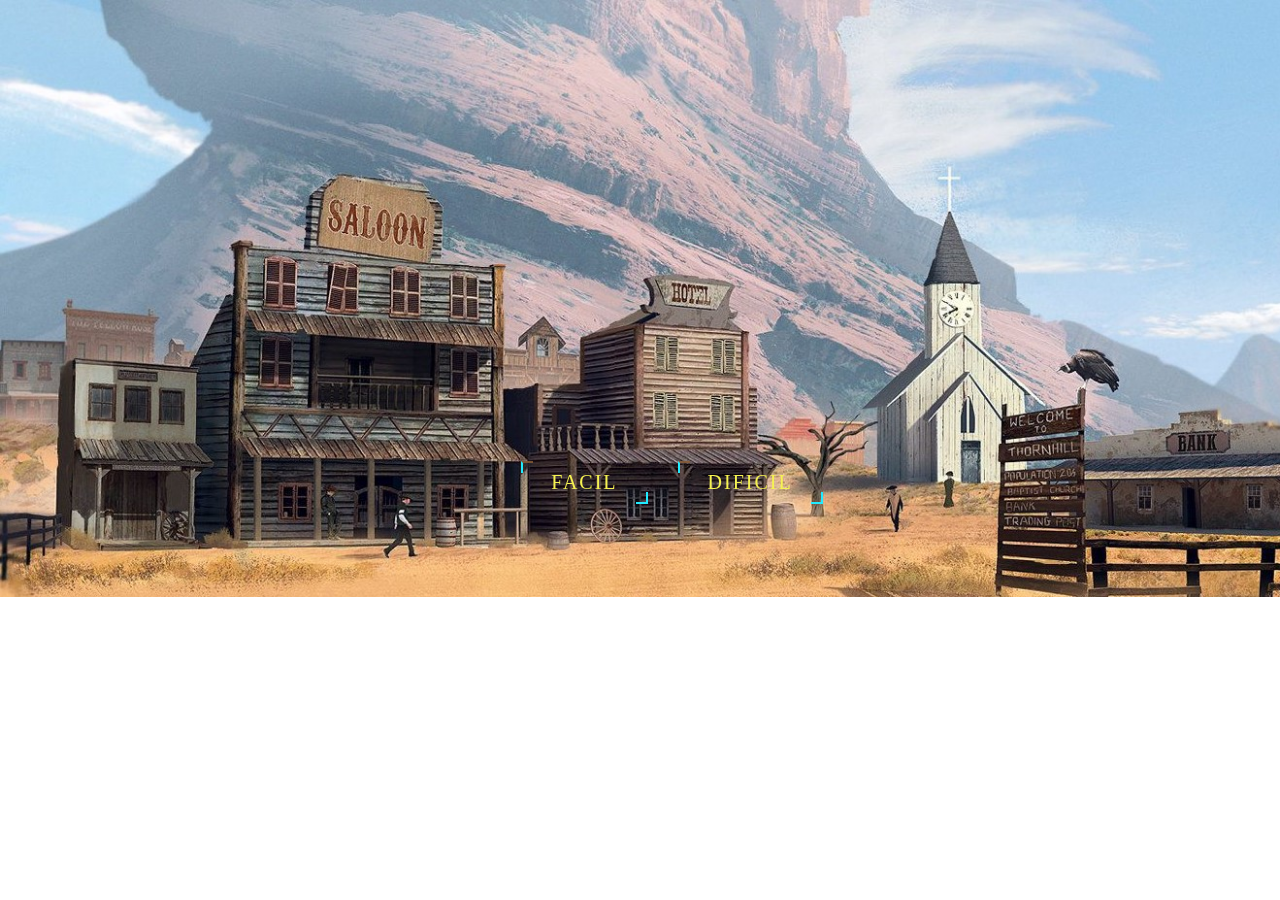
<file: PIA_GW/Dificultad.html>
<!DOCTYPE html>
<html lang="en">
  <head>
    <meta charset="UTF-8" />
    <meta http-equiv="X-UA-Compatible" content="IE=edge" />
    <meta name="viewport" content="width=device-width, initial-scale=1.0" />
    <title>PIA</title>
    
     <link rel="stylesheet" href="./menu.css">
     
  </head>

    <body>
        <div >


        <div id="mainNav" class ="menu_bot">
            <nav class="main-nav">
                <ul class ="main-nav-list">
                    
                    <li class="main-nav-item">
                        <a class="main-nav-link" href="./models/Start.html">
                            Facil
                        </a>

                    </li>
                </br> </br>
                <li  class="main-nav-item">
                        <a class="main-nav-link" href="./models/StartDificil.html">
                            Dificil
                        </a>
                    
                    </li>
                </br>
            </br>
                </ul>
            </nav>
        </div

    </div>
    </body>
</file>
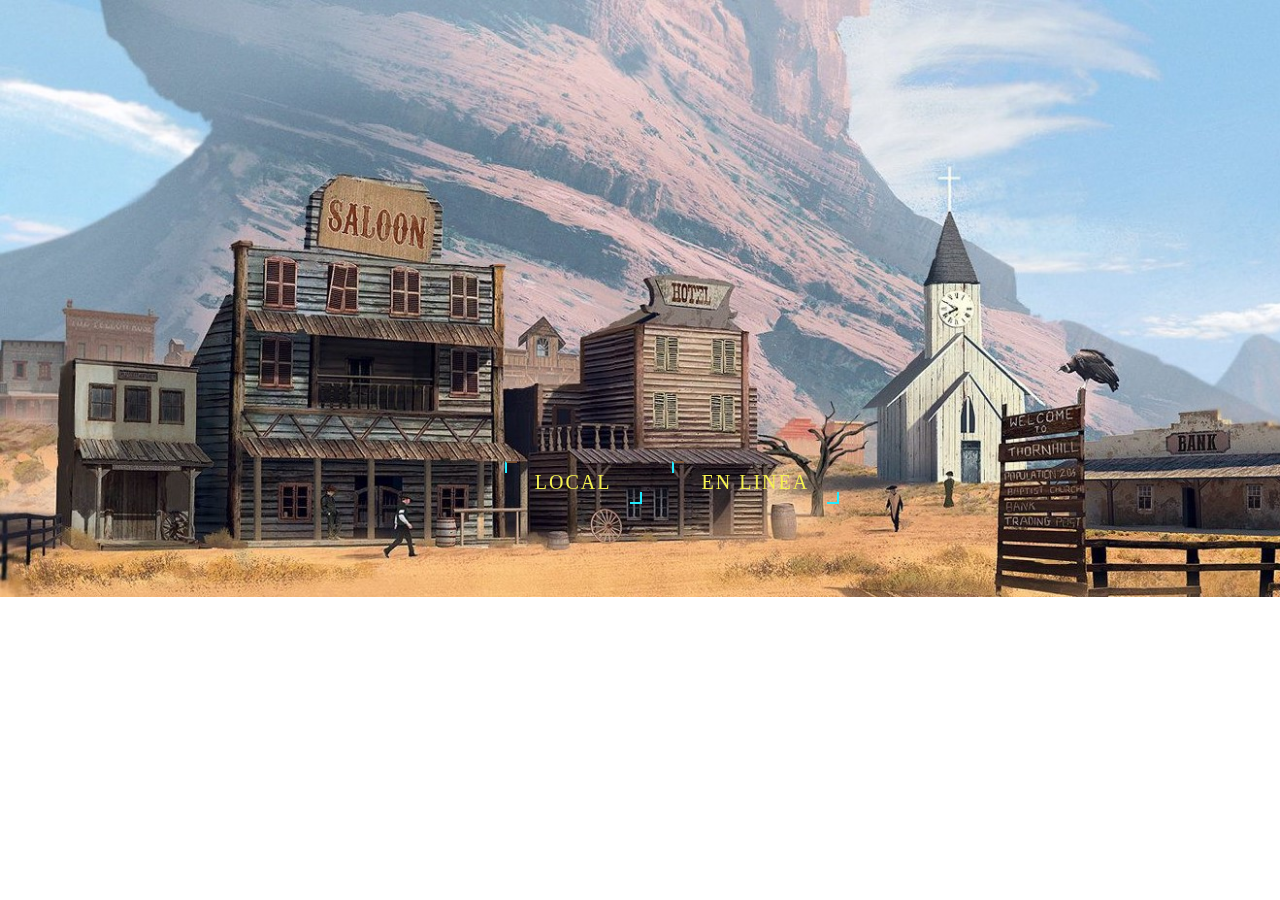
<file: PIA_GW/Multijugador.html>
<!DOCTYPE html>
<html lang="en">
  <head>
    <meta charset="UTF-8" />
    <meta http-equiv="X-UA-Compatible" content="IE=edge" />
    <meta name="viewport" content="width=device-width, initial-scale=1.0" />
    <title>PIA</title>
    
     <link rel="stylesheet" href="./menu.css">
     
  </head>

    <body>
        <div >


        <div id="mainNav" class ="menu_bot">
            <nav class="main-nav">
                <ul class ="main-nav-list">
                    
                    <li class="main-nav-item">
                        <a class="main-nav-link" href="./models/Local.html">
                            Local
                        </a>

                    </li>
                </br> </br>
                <li  class="main-nav-item">
                        <a class="main-nav-link" href="./models/En Linea.html">
                            En Linea
                        </a>
                    
                    </li>
                </br>
            </br>
                </ul>
            </nav>
        </div

    </div>
    </body>
</file>
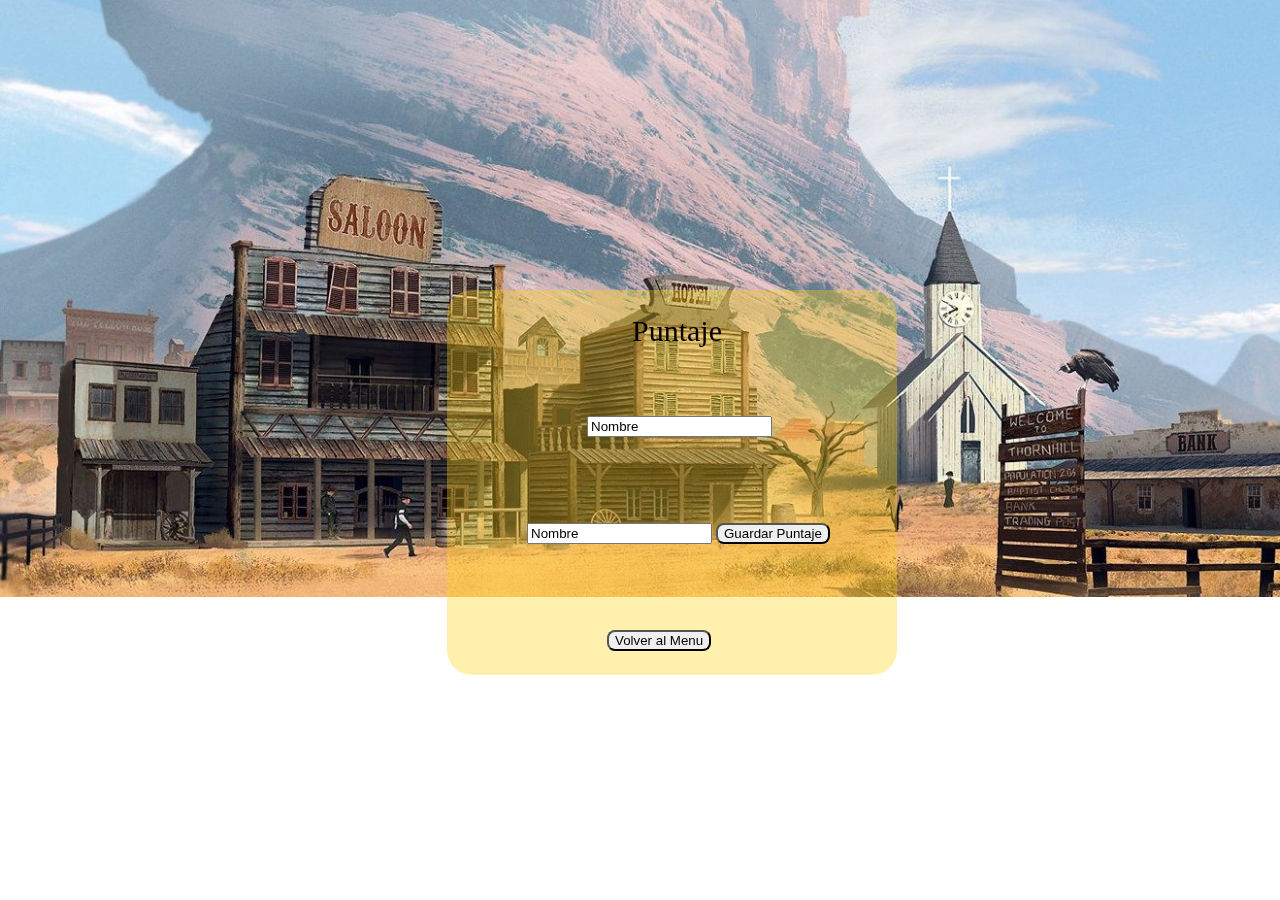
<file: PIA_GW/Puntaje.html>
<!DOCTYPE html>
<html lang="en">
  <head>
    <meta charset="UTF-8" />
    <meta http-equiv="X-UA-Compatible" content="IE=edge" />
    <meta name="viewport" content="width=device-width, initial-scale=1.0" />
    <title>PIA</title>
    
     <link rel="stylesheet" href="./Puntajes.css">
     
  </head>

    <body>
        <div id="mainNav" class ="menu_bot">
            <div id="Puntajes">
                <a id="titulo">Puntaje</a>
                <br>
                <br>
                <input id="puntaje" type="text" value="Nombre">
                <br>
                <br>
                <br>
                <form id="guardar" action="./index.html">
                   
                    <input type="text" value="Nombre">
                    <button type="submit "class="button button3">Guardar Puntaje</button>
                </form>
                <br>
                <br>
                <form id="btnVolver" action="./index.html">
                    <button type="submit "class="button button3">Volver al Menu</button>
                </form>
                


            </div>
        </div>

    </body>
</file>
<file: PIA_GW/menu.css>
.menu_bot{
    background-image: url(img/back-menu.jpg);
    background-position: absolute;
    background-repeat: no-repeat;
    position:fixed;
    top:0;
    left:0;
    height:100vh;
    width: 100vw;
    display:grid;
    place-items:center;
    padding:2rem;
    z-index:10;
    visibility:visible;
    opacity: 1;
   /* background-image: linear-gradient(to right bottom,#FE2,#4400AB);*/
  background-size: contain;
}

.main-nav-list{

        margin:0;
        padding:0;
        list-style:none;
        display: flex;
        align-items: center;

}
.main-nav-item{

    text-align:center;
    opacity: 1;
    

}
.main-nav-item:last-child{

    margin-bottom:32px;

}

.main-nav-link{

    background-image: url(img/letrero.png);
    text-align: center;
    display: flex;
    align-items: center;
    

    position: relative;
    padding: 10px 30px;
    margin:0 15px;
    color: #f5f252;
    text-decoration: none;
    text-transform: uppercase;
    letter-spacing: 2px;
    font-size: 20px;
    transition: 0.3s;
    overflow: hidden;

}
.main-nav-link:hover{

    background:#8484849a;
    color:rgb(203, 203, 203);
    box-shadow: 0 0 100px #b72c1a;
    transition-delay: 0.5s;


}

.main-nav-link:before{
    content: '';
    position: absolute;
    top:0;
    left:0;
    width:10px;
    height:10px;
    border-top:2px solid #855a35d8;
    border-left:2px solid #21ebff;
    transition: 0.5;
    transition-delay: 0.5s;

}
.main-nav-link:hover:before{

    width:97%;
    height: 95%;

}
.main-nav-link:after{

    content: '';
    position: absolute;
    bottom:0;
    right:0;
    width:10px;
    height:10px;
    border-bottom:2px solid #21ebff;
    border-right:2px solid #21ebff;
    transition: 0.5;
    transition-delay: 0.5s;

}
.main-nav-link:hover::after{

    width:98%;
    height:98%;

}
</file>
<file: PIA_GW/Puntajes.css>
.menu_bot{
    background-image: url(img/back-menu.jpg);
    background-position: absolute;
    background-repeat: no-repeat;
    position:fixed;
    top:0;
    left:0;
    height:100vh;
    width: 100vw;
    display:grid;
    place-items:center;
    padding:2rem;
    z-index:10;
    visibility:visible;
    opacity: 1;
   /* background-image: linear-gradient(to right bottom,#FE2,#4400AB);*/
  background-size: contain;
  
}
#titulo{
  margin: 165px;
 font-size: 30px;

}

#puntaje{


  justify-content: center;

  margin-left:  120px;
  margin-top:  50px;
}
#guardar{
  margin-left:  60px;
  margin-top:  50px;
}
#btnVolver
{
  margin-left: 140px;
  margin-top:  50px;
}
#Puntajes
{
  align-content: center;

    border-radius: 25px;
    background: #ffd41258;
    padding: 20px;
    width: 410px;
    height: 345px;
  
}
.button3 {border-radius: 8px;}
</file>
